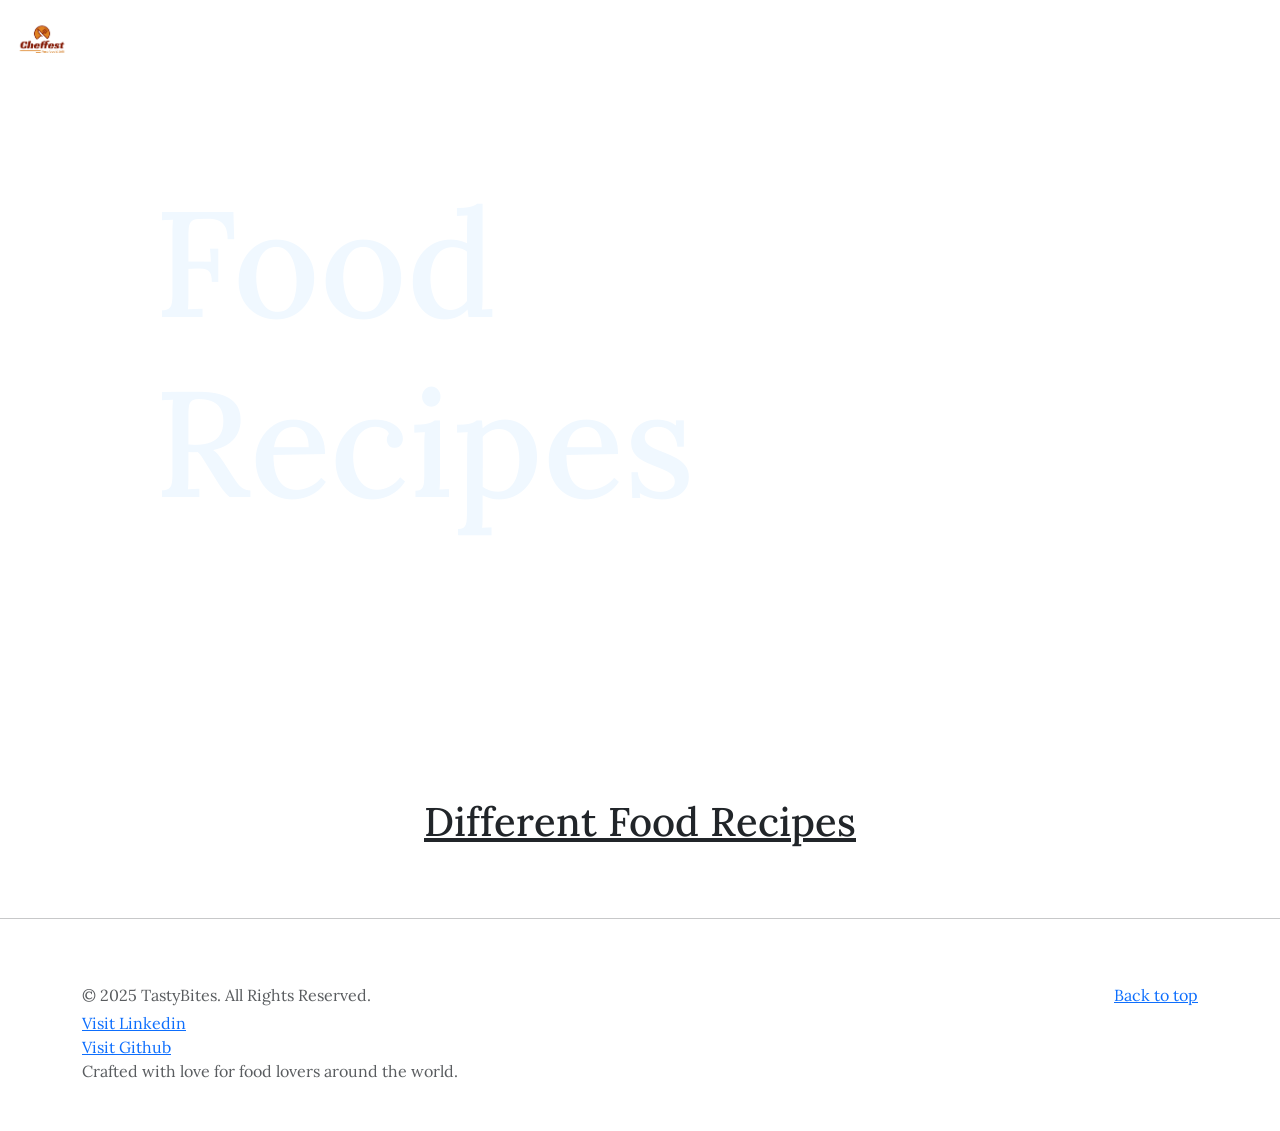
<file: index.html>
<!DOCTYPE html>
<html lang="en">

<head>
    <meta charset="UTF-8">
    <meta name="viewport" content="width=device-width, initial-scale=1.0">
    <title>Recipes</title>
</head>
<link rel="icon" href="./image/7309589-removebg-preview.png">
<link rel="stylesheet" href="https://cdn.jsdelivr.net/npm/bootstrap@5.3.8/dist/css/bootstrap.min.css">
<link rel="stylesheet" href="./CSS/style.css">

<body>

    <header>
        <div class="container-fluid p-0 ">

            <div class="background-img  position-relative">
                <nav class="navbar navbar-expand-lg">
                    <div class="container-fluid ">
                        <a class="navbar-brand text-white logo" href="#"><img src="./image/7309589-removebg-preview.png"
                                alt=""></a>
                        <button class="navbar-toggler bg-white" type="button" data-bs-toggle="collapse"
                            data-bs-target="#navbarSupportedContent" aria-controls="navbarSupportedContent"
                            aria-expanded="false" aria-label="Toggle navigation">
                            <span class="navbar-toggler-icon"></span>
                        </button>
                        <div class="collapse navbar-collapse " id="navbarSupportedContent">
                            <ul class="navbar-nav mx-auto mb-2 mb-lg-0 ">
                                <li class="nav-item">
                                    <a class="nav-link active  text-white" aria-current="page"
                                        href="./index.html">Home</a>
                                </li>
                                <li class="nav-item">
                                    <a class="nav-link  text-white" href="./recipe.html">Recipes</a>
                                </li>
                            </ul>
                        </div>
                        <div class="h1 banner-text ">
                            Food <br> Recipes
                        </div>
                    </div>
                </nav>
            </div>

        </div>
    </header>
    <section class="mt-5 mb-5">
        <div class="container">
            <div class="row">
                <div class="banner h1 text-center text-decoration-underline">Different Food Recipes</div>
                <div class="recipe-box mt-3 col-12 d-flex flex-wrap justify-content-center align-items-center">

                </div>
            </div>
        </div>
    </section>
    <hr>
    <footer class="text-body-secondary py-5">
        <div class="container">
            <p class="float-end mb-1"> <a href="#">Back to top</a> </p>
            <p class="mb-1">© 2025 TastyBites. All Rights Reserved.</p>
            <p class="mb-0"><a href="https://www.linkedin.com/in/bittu-sahani-084769298/" target="_blank">Visit
                    Linkedin</a> <br> <a href="https://github.com/itzbittuS" target="_blank">Visit Github</a><br>Crafted
                with love for food lovers around the world.</p>
        </div>
    </footer>

    <script src="https://cdn.jsdelivr.net/npm/bootstrap@5.3.8/dist/js/bootstrap.bundle.min.js"></script>
    <script src="./JS/script.js"></script>
</body>

</html>
</file>
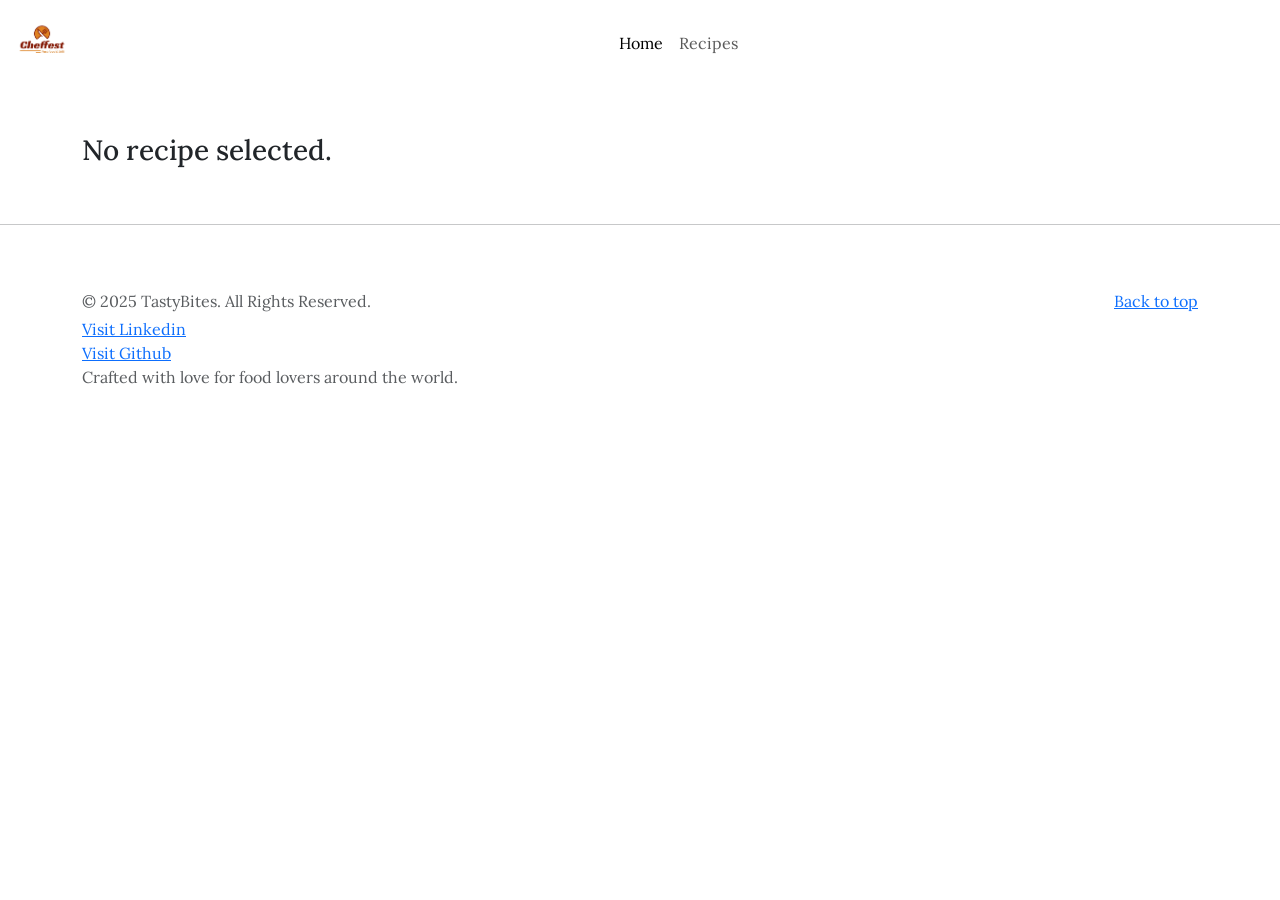
<file: foodbook.html>
<!DOCTYPE html>
<html lang="en">

<head>
    <meta charset="UTF-8">
    <meta name="viewport" content="width=device-width, initial-scale=1.0">
    <title>Recipes</title>
</head>
<link rel="icon" href="./image/7309589-removebg-preview.png">
<link rel="stylesheet" href="https://cdn.jsdelivr.net/npm/bootstrap@5.3.8/dist/css/bootstrap.min.css">
<link rel="stylesheet" href="./CSS/style.css">

<header>
    <div class="container-fluid p-0">

        <div>
            <nav class="navbar navbar-expand-lg ">
                <div class="container-fluid">
                    <a class="navbar-brand text-white logo" href="#"><img src="./image/7309589-removebg-preview.png"
                            alt=""></a>
                    <button class="navbar-toggler" type="button" data-bs-toggle="collapse"
                        data-bs-target="#navbarSupportedContent" aria-controls="navbarSupportedContent"
                        aria-expanded="false" aria-label="Toggle navigation">
                        <span class="navbar-toggler-icon"></span>
                    </button>
                    <div class="collapse navbar-collapse" id="navbarSupportedContent">
                        <ul class="navbar-nav mx-auto mb-2 mb-lg-0 ">
                            <li class="nav-item">
                                <a class="nav-link active" aria-current="page" href="./index.html">Home</a>
                            </li>
                            <li class="nav-item">
                                <a class="nav-link" href="./recipe.html">Recipes</a>
                            </li>
                        </ul>

                    </div>
                </div>
            </nav>
        </div>

    </div>
</header>
<section class="mt-5 mb-5">
    <div class="container">
        <div class="row">
            <div class="recipe-details">

            </div>
        </div>
    </div>
</section>
<hr>
<footer class="text-body-secondary py-5">
    <div class="container">
        <p class="float-end mb-1"> <a href="#">Back to top</a> </p>
        <p class="mb-1">© 2025 TastyBites. All Rights Reserved.</p>
        <p class="mb-0"><a href="https://www.linkedin.com/in/bittu-sahani-084769298/" target="_blank">Visit
                Linkedin</a> <br> <a href="https://github.com/itzbittuS" target="_blank">Visit Github</a><br>Crafted
            with love for food lovers around the world.</p>
    </div>
</footer>
<script src="https://cdn.jsdelivr.net/npm/bootstrap@5.3.8/dist/js/bootstrap.bundle.min.js"></script>
<script src="./JS/script.js"></script>
</body>

</html>
</file>
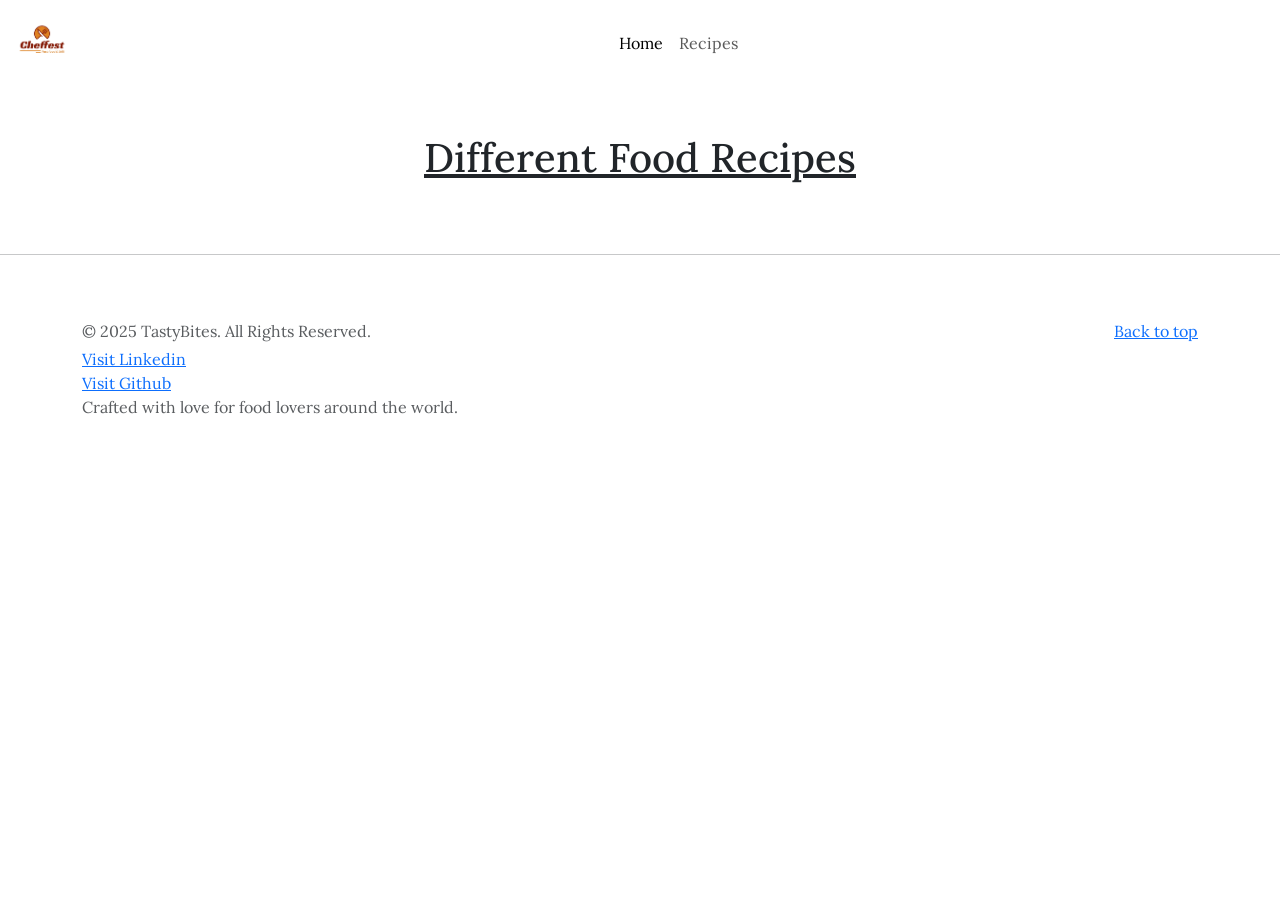
<file: recipe.html>
<!DOCTYPE html>
<html lang="en">

<head>
    <meta charset="UTF-8">
    <meta name="viewport" content="width=device-width, initial-scale=1.0">
    <title>Recipes</title>
</head>
<link rel="icon" href="./image/7309589-removebg-preview.png">
<link rel="stylesheet" href="https://cdn.jsdelivr.net/npm/bootstrap@5.3.8/dist/css/bootstrap.min.css">
<link rel="stylesheet" href="./CSS/style.css">

<body>

    <header>
        <div class="container-fluid p-0">

            <div>
                <nav class="navbar navbar-expand-lg ">
                    <div class="container-fluid">
                        <a class="navbar-brand text-white logo" href="#"><img src="./image/7309589-removebg-preview.png"
                                alt=""></a>
                        <button class="navbar-toggler" type="button" data-bs-toggle="collapse"
                            data-bs-target="#navbarSupportedContent" aria-controls="navbarSupportedContent"
                            aria-expanded="false" aria-label="Toggle navigation">
                            <span class="navbar-toggler-icon"></span>
                        </button>
                        <div class="collapse navbar-collapse" id="navbarSupportedContent">
                            <ul class="navbar-nav mx-auto mb-2 mb-lg-0 ">
                                <li class="nav-item">
                                    <a class="nav-link active" aria-current="page" href="./index.html">Home</a>
                                </li>
                                <li class="nav-item">
                                    <a class="nav-link" href="./recipe.html">Recipes</a>
                                </li>
                            </ul>

                        </div>
                    </div>
                </nav>
            </div>

        </div>
    </header>
    <section class="mt-5 mb-5">
        <div class="container">
            <div class="row">
                <div class="banner h1 text-center text-decoration-underline">Different Food Recipes</div>
                <div class="recipe-box mt-3 col-12 d-flex flex-wrap justify-content-center align-items-center">

                </div>
            </div>
        </div>
    </section>
    <hr>
    <footer class="text-body-secondary py-5">
        <div class="container">
            <p class="float-end mb-1"> <a href="#">Back to top</a> </p>
            <p class="mb-1">© 2025 TastyBites. All Rights Reserved.</p>
            <p class="mb-0"><a href="https://www.linkedin.com/in/bittu-sahani-084769298/" target="_blank">Visit
                    Linkedin</a> <br> <a href="https://github.com/itzbittuS" target="_blank">Visit Github</a><br>Crafted
                with love for food lovers around the world.</p>
        </div>
    </footer>
    <script src="https://cdn.jsdelivr.net/npm/bootstrap@5.3.8/dist/js/bootstrap.bundle.min.js"></script>
    <script src="./JS/script.js"></script>
</body>

</html>
</file>
<file: CSS/style.css>
@import url('https://fonts.googleapis.com/css2?family=Lora:ital,wght@0,400..700;1,400..700&display=swap');


* {
    margin: 0;
    padding: 0;
    box-sizing: border-box;
    font-family: "Lora", serif;
}

.background-img {
    background-image: url('https://img.freepik.com/free-photo/delicious-meal-table_23-2150857956.jpg?t=st=1762512184~exp=1762515784~hmac=933f2d0b0f5c3a20d34cda3696ee5f8113454aa269c3064e1d7f49fcebe967b2&w=1480');
    background-repeat: no-repeat;
    background-size: cover;
    background-position: center bottom;
    width: 100%;
    height: 750px;

}

.logo img {
    width: 60px;
    height: 60px;
}

.banner-text {
    position: absolute;
    left: 12%;
    top: 200%;
    font-size: 150px;
    color: aliceblue;

}

@media(max-width : 768px) {
    .background-img {
        background-position: right bottom;
        height: 600px;
    }

    .banner-text {
        font-size: 90px;
    }
}
</file>
